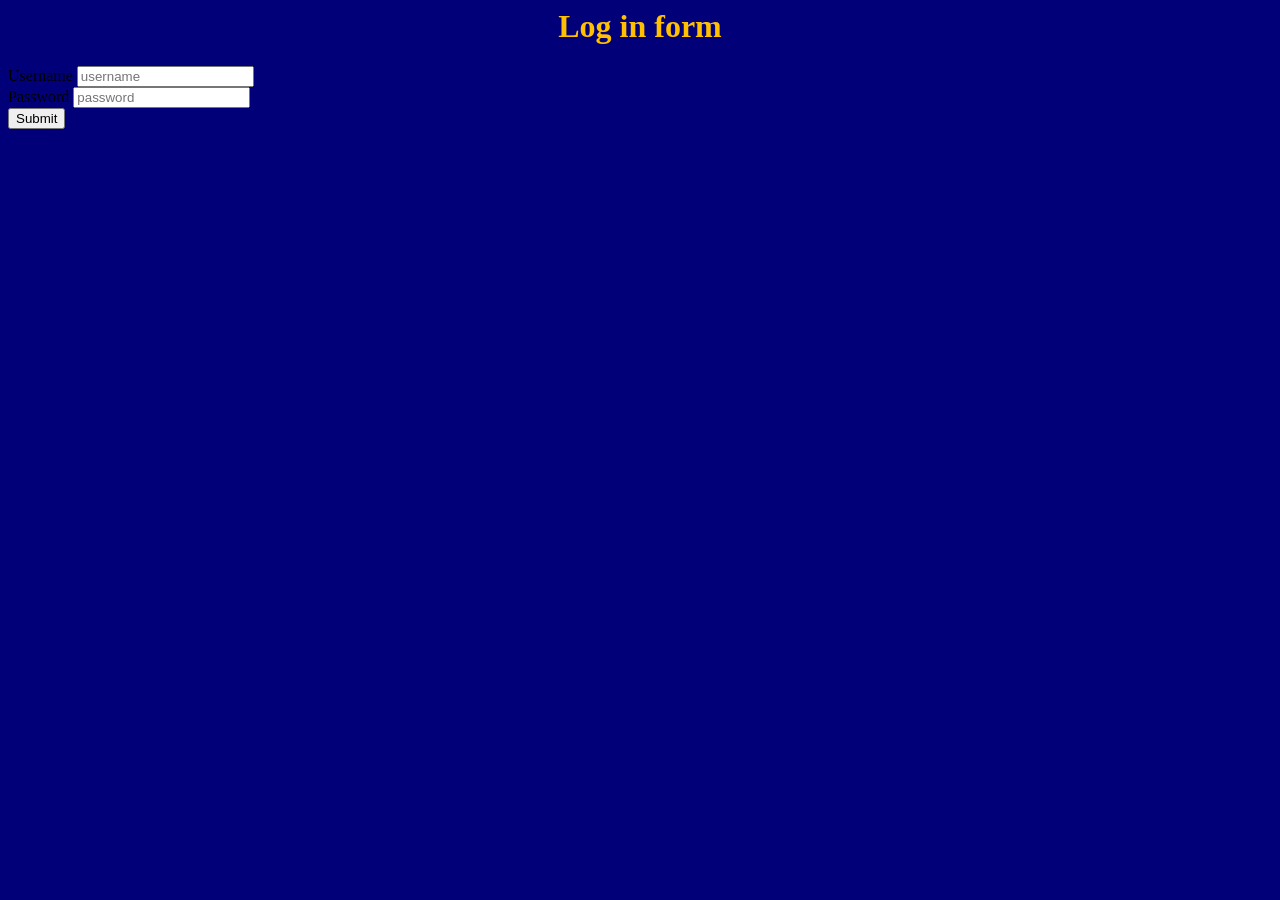
<file: templates/login_form.html>
<html>
    <head>
        <title>Bunny's Bookstore</title>
        <link rel="stylesheet" href="/static/styles.css">
    </head>
    <body>
        <main>
            <h1>Log in form</h1>
            <form method="POST" action="/sessions">
                <label for="username">Username</label>
                <input type="text" id="username" name="username" placeholder="username" required><br>
                <label for="password">Password</label>
                <input type="password" id="password" name="password" placeholder="password" required><br>
                <button type="submit">Submit</button>
            </form>
        </main>
    </body>
</html>
</file>
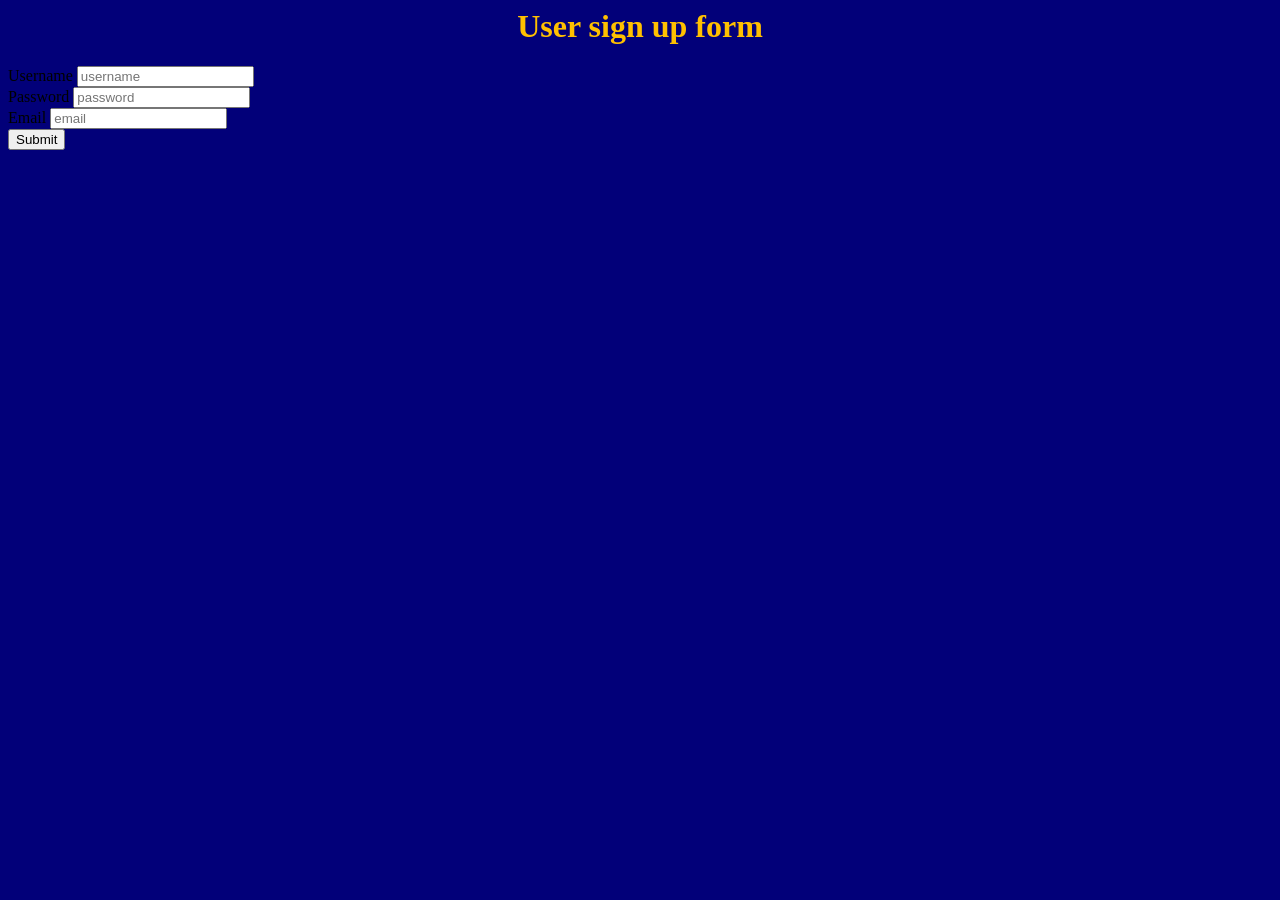
<file: templates/signup_form.html>
<html>
    <head>
        <title>Bunny's Bookstore</title>
        <link rel="stylesheet" href="/static/styles.css">
    </head>
    <body>
        <main>
            <h1>User sign up form</h1>
            <form method="POST" action="/users">
                <label for="username">Username</label>
                <input type="text" id="username" name="username" placeholder="username" required><br>
                <label for="password">Password</label>
                <input type="password" id="password" name="password" placeholder="password" required><br>
                <label for="email">Email</label>
                <input type="text" id="email" name="email" placeholder="email" required><br>
                <button type="submit">Submit</button>
            </form>
        </main>
    </body>
</html>
</file>
<file: static/styles.css>
body {
    background-color:#020079;
}


h1 {
    text-align: center;
    color: #ffc000;
    font-family: "Times New Roman", serif;
}

h3 {
    text-align: center;
    color: #ffc000;
    font-family: "Times New Roman", serif;
}

p {
    color: white;
    font-family: "Times New Roman", serif;
    font-size: 18px;
    line-height: 1.6;
    text-align: center;
}

.container {
    display: flex;
    align-items: center;
    gap: 10px;
}

.container img {
    width: 200px;
    height: auto;
}

nav ul {
    list-style: none;
    padding: 0;
    margin: 0;
}

nav li {
    margin-bottom: 10px;
    color: white;
}

li {color: white;
    font-family: "Times New Roman", serif;
    font-size: 18px;
    line-height: 1.6;
}

footer {
    position: fixed;
    left: 0;
    bottom: 0;
    width: 100%;
    background-color: #ffc000;
    color: #020079;
    font-weight: bold
}


img {
    border: 3px solid black;
    border-radius: 8px;
    display: block;
}
</file>
